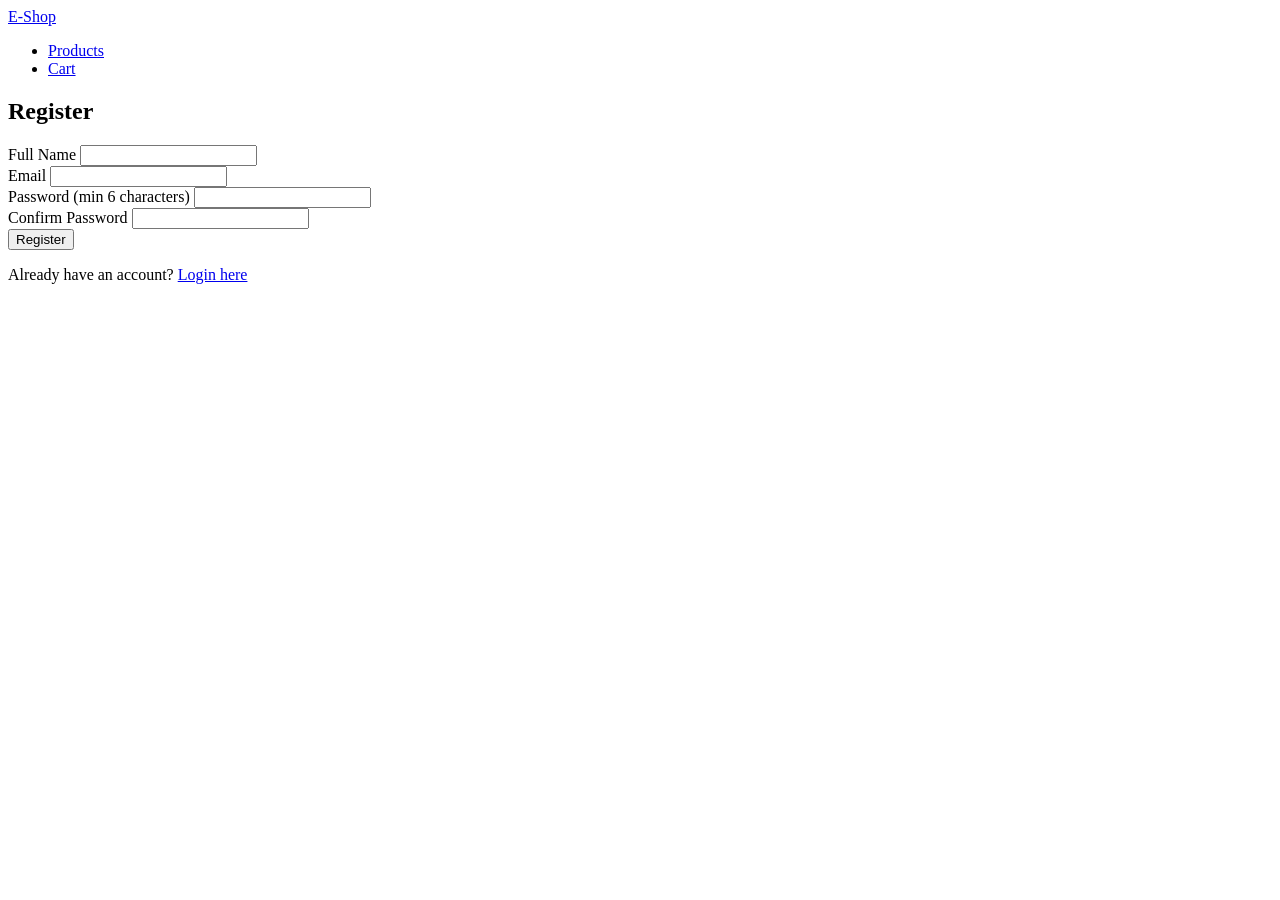
<file: register.html>
<!-- register.html -->
<!DOCTYPE html>
<html lang="en">
<head>
    <meta charset="UTF-8">
    <meta name="viewport" content="width=device-width, initial-scale=1.0">
    <title>Register - E-Shop</title>
    <link rel="stylesheet" href="C:/xampp/htdocs/ecommerce/assets/styling/style.css">
</head>
<body>
    <nav>
        <div class="logo"><a href="/">E-Shop</a></div>
        <ul class="nav-links">
            <li><a href="/products.html">Products</a></li>
            <li><a href="/cart.html">Cart</a></li>
        </ul>
        <div class="user-info"></div>
    </nav>

    <div class="container">
        <div class="form-container">
            <h2>Register</h2>
            <form id="register-form">
                <div class="form-group">
                    <label>Full Name</label>
                    <input type="text" id="name" required minlength="2">
                </div>
                <div class="form-group">
                    <label>Email</label>
                    <input type="email" id="email" required>
                </div>
                <div class="form-group">
                    <label>Password (min 6 characters)</label>
                    <input type="password" id="password" required minlength="6">
                </div>
                <div class="form-group">
                    <label>Confirm Password</label>
                    <input type="password" id="confirm_password" required>
                </div>
                <button type="submit">Register</button>
                <p style="margin-top: 1rem;">Already have an account? <a href="C:\xampp\htdocs\ecommerce/login.html">Login here</a></p>
            </form>
        </div>
    </div>

    <script src="C:/xampp/htdocs/ecommerce/assets/js/main.js"></script>
    <script>
        document.getElementById('register-form').addEventListener('submit', async (e) => {
            e.preventDefault();
            const name = document.getElementById('name').value;
            const email = document.getElementById('email').value;
            const password = document.getElementById('password').value;
            const confirm = document.getElementById('confirm_password').value;
            
            if (password !== confirm) {
                showAlert('Passwords do not match', 'error');
                return;
            }
            
            if (password.length < 6) {
                showAlert('Password must be at least 6 characters', 'error');
                return;
            }
            
            try {
                await apiCall('auth.php?action=register', {
                    method: 'POST',
                    body: { name, email, password }
                });
                showAlert('Registration successful! Please login.', 'success');
                setTimeout(() => {
                    window.location.href = 'C:/xampp/htdocs/ecommerce/login.html';
                }, 1500);
            } catch (error) {
                showAlert(error.message, 'error');
            }
        });
    </script>
</body>
</html>
</file>
